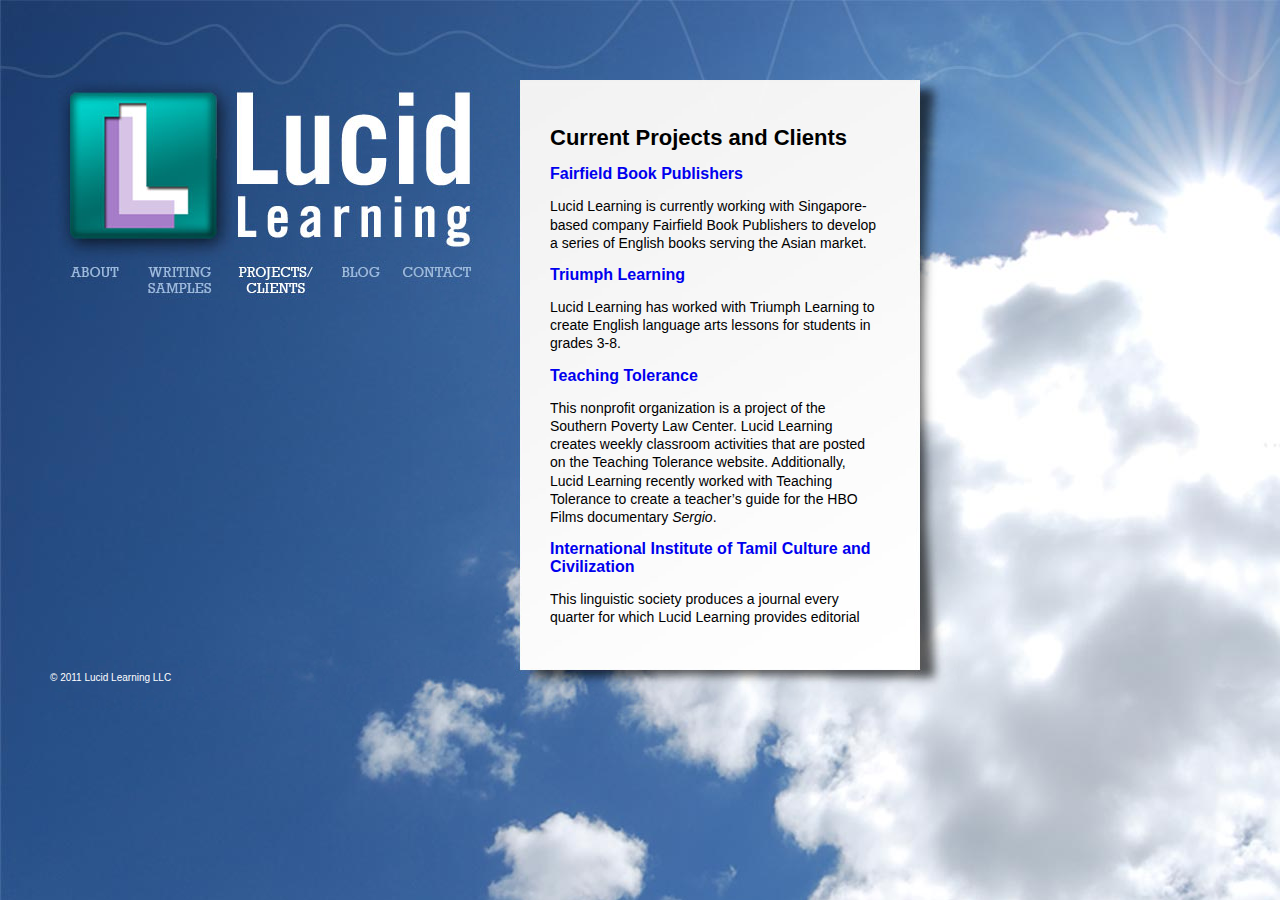
<file: web/projects.html>
<!DOCTYPE html PUBLIC "-//W3C//DTD XHTML 1.0 Transitional//EN" "http://www.w3.org/TR/xhtml1/DTD/xhtml1-transitional.dtd">
<html xmlns="http://www.w3.org/1999/xhtml">
<head>
<meta http-equiv="Content-Type" content="text/html; charset=UTF-8" />
<title>Lucid Learning - Current Projects and Clients</title>
<link href="css/screen.css" rel="stylesheet" type="text/css" media="screen" />
<script type="text/javascript">
<!--
function MM_preloadImages() { //v3.0
  var d=document; if(d.images){ if(!d.MM_p) d.MM_p=new Array();
    var i,j=d.MM_p.length,a=MM_preloadImages.arguments; for(i=0; i<a.length; i++)
    if (a[i].indexOf("#")!=0){ d.MM_p[j]=new Image; d.MM_p[j++].src=a[i];}}
}

function MM_swapImgRestore() { //v3.0
  var i,x,a=document.MM_sr; for(i=0;a&&i<a.length&&(x=a[i])&&x.oSrc;i++) x.src=x.oSrc;
}

function MM_findObj(n, d) { //v4.01
  var p,i,x;  if(!d) d=document; if((p=n.indexOf("?"))>0&&parent.frames.length) {
    d=parent.frames[n.substring(p+1)].document; n=n.substring(0,p);}
  if(!(x=d[n])&&d.all) x=d.all[n]; for (i=0;!x&&i<d.forms.length;i++) x=d.forms[i][n];
  for(i=0;!x&&d.layers&&i<d.layers.length;i++) x=MM_findObj(n,d.layers[i].document);
  if(!x && d.getElementById) x=d.getElementById(n); return x;
}

function MM_swapImage() { //v3.0
  var i,j=0,x,a=MM_swapImage.arguments; document.MM_sr=new Array; for(i=0;i<(a.length-2);i+=3)
   if ((x=MM_findObj(a[i]))!=null){document.MM_sr[j++]=x; if(!x.oSrc) x.oSrc=x.src; x.src=a[i+2];}
}
//-->
</script>
<style type="text/css">
<!--
body {
	margin-left: 0px;
	margin-top: 0px;
}
-->
</style></head>
<body onload="MM_preloadImages('images/about2.jpg','images/writing2.jpg','images/projects2.jpg','images/blog2.jpg','images/contact2.jpg')">
<div id="container">
<div id="textframe"><div id="text"><h1>Current Projects and Clients</h1>
<h2><a href="http://www.fairfieldbooks.com.sg/aspx/home.html" target="_blank">Fairfield Book Publishers</a></h2>
<p>Lucid Learning is currently working with Singapore-based company Fairfield Book Publishers to develop a series of English books serving the Asian market.
<h2><a href="http://www.testprep.com/" target="_blank">Triumph Learning</a></h2>
<p>Lucid Learning has worked with Triumph Learning to create English language arts lessons for students in grades 3-8.
<h2><a href="http://www.tolerance.org/" target="_blank">Teaching Tolerance</a></h2>
<p>This nonprofit organization is a project of the Southern Poverty Law Center. Lucid Learning creates weekly classroom activities that are posted on the Teaching Tolerance website. Additionally, Lucid Learning recently worked with Teaching Tolerance to create a teacher’s guide for the HBO Films documentary <em>Sergio</em>.</p>
<h2><a href="http://tamilcultureandcivilization.org/" target="_blank">International Institute of Tamil Culture and Civilization</a></h2>
<p>This linguistic society produces a journal every quarter for which Lucid Learning provides editorial services.</p></div></div>
<a href="index.html" target="_self" border="0" alt="logo"><div id="logo"></div></a>
<div id="nav"><a href="about.html" target="_self"><img src="images/about1.jpg" alt="About" border="0" id="Image1" onmouseover="MM_swapImage('Image1','','images/about2.jpg',1)" onmouseout="MM_swapImgRestore()" /></a><a href="writing.html" target="_self"><img src="images/writing1.jpg" alt="Writing Samples" border="0" id="Image2" onmouseover="MM_swapImage('Image2','','images/writing2.jpg',1)" onmouseout="MM_swapImgRestore()" /></a><a href="#" target="_self"><img src="images/projects2.jpg" alt="Projects/Clients" border="0" /></a><a href="blog.html" target="_self"><img src="images/blog1.jpg" alt="Blog" border="0" id="Image4" onmouseover="MM_swapImage('Image4','','images/blog2.jpg',1)" onmouseout="MM_swapImgRestore()" /></a><a href="contact.html" target="_self"><img src="images/contact1.jpg" alt="Contact" border="0" id="Image5" onmouseover="MM_swapImage('Image5','','images/contact2.jpg',1)" onmouseout="MM_swapImgRestore()" /></a></div>
</div>
<div id="footer">© 2011 Lucid Learning LLC</div>
</body>
</html>
</file>
<file: web/css/screen.css>
@charset "UTF-8";
/* CSS Document */

a:link, a:active, a:visited {
	text-decoration: none;
}
a:hover {
	text-decoration: none;
}
body {
	background-image:url(../images/sky.jpg);
	background-repeat: no-repeat;
	background-color: #4374b0;
}
p {
	font-family:Rockwell, Verdana, Geneva, sans-serif;
	font-size:14px;
	color:#000;
	line-height:130%;
}
ul {
	font-family:Rockwell, Verdana, Geneva, sans-serif;
	font-size:22px;
	color:#000;
	line-height:120%;
}
h1 {
	font-family:Rockwell, Verdana, Geneva, sans-serif;
	font-size:22px;
	color:#000;
}
h2 {
	font-family:Rockwell, Verdana, Geneva, sans-serif;
	font-size:16px;
	color:#000;
}
#container {
	width:960px;
	height:660px;
	margin:0 0 0 0;
}
#footer {
	width:910px;
	height:40px;
	margin:0 0 0 50px;
	padding:10px 0 0 0;
	background-image:url(../images/footer.jpg);
	background-repeat:no-repeat;
	font-family:Verdana, Geneva, sans-serif;
	font-size:10px;
	line-height:150%;
	color:#FFF;
	text-decoration: none;
}
#footer a {
	color:#FFF;
	text-decoration: none;
}
#logo {
	width:440px;
	height:180px;
	margin:80px 0 0 50px;
	float:left;
	background-image:url(../images/logo.jpg);
	background-repeat:no-repeat;
}
#nav {
	width:440px;
	height:40px;
	margin:0 0 0 50px;
	float:left;
}
#saj {
	width:240px;
	height:246px;
	background-image:url(../images/saj.png);
	left: 230px;
	top: 350px;
	position: relative;
	z-index: 999;
}
#samples {
	width:317px;
	height:309px;
	background-image:url(../images/samples.png);
	left: 150px;
	top: 330px;
	position: relative;
	z-index: 999;
}
#text {
	width:330px;
	padding:0 30px 0 0;
	height:520px;
	margin:30px 0 0 60px;
	overflow:auto;
}
#textframe {
	width:460px;
	height:580px;
	margin:80px 10px 0 0;
	float:right;
	background-image:url(../images/textbody.jpg);
	background-repeat:no-repeat;
}
.link {
	font-family:Rockwell, Verdana, Geneva, sans-serif;
	font-style:italic;
	font-size:14px;
}
</file>
